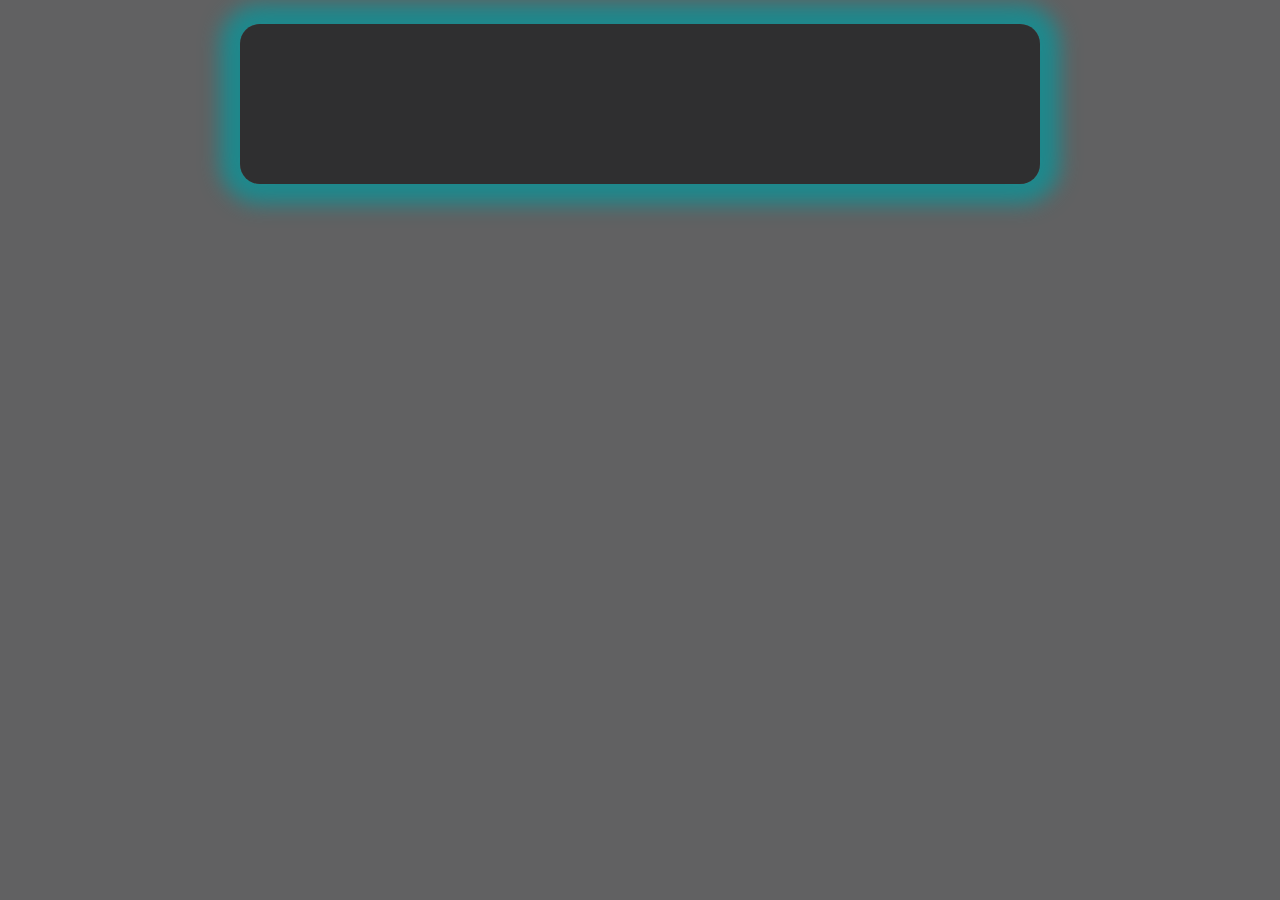
<file: API rest/index.html>
<!DOCTYPE html>
<html lang="en">
<head>
    <meta charset="UTF-8">
    <meta http-equiv="X-UA-Compatible" content="IE=edge">
    <meta name="viewport" content="width=device-width, initial-scale=1.0">
    <title> practicajscript</title>
    <link rel="stylesheet" href="style.css">
</head>
<body>
<div class="contenedor">
    <div class="api">
    </div>
</div>
<script src="codigo.js" type="module"></script>
</body>
</html>
</file>
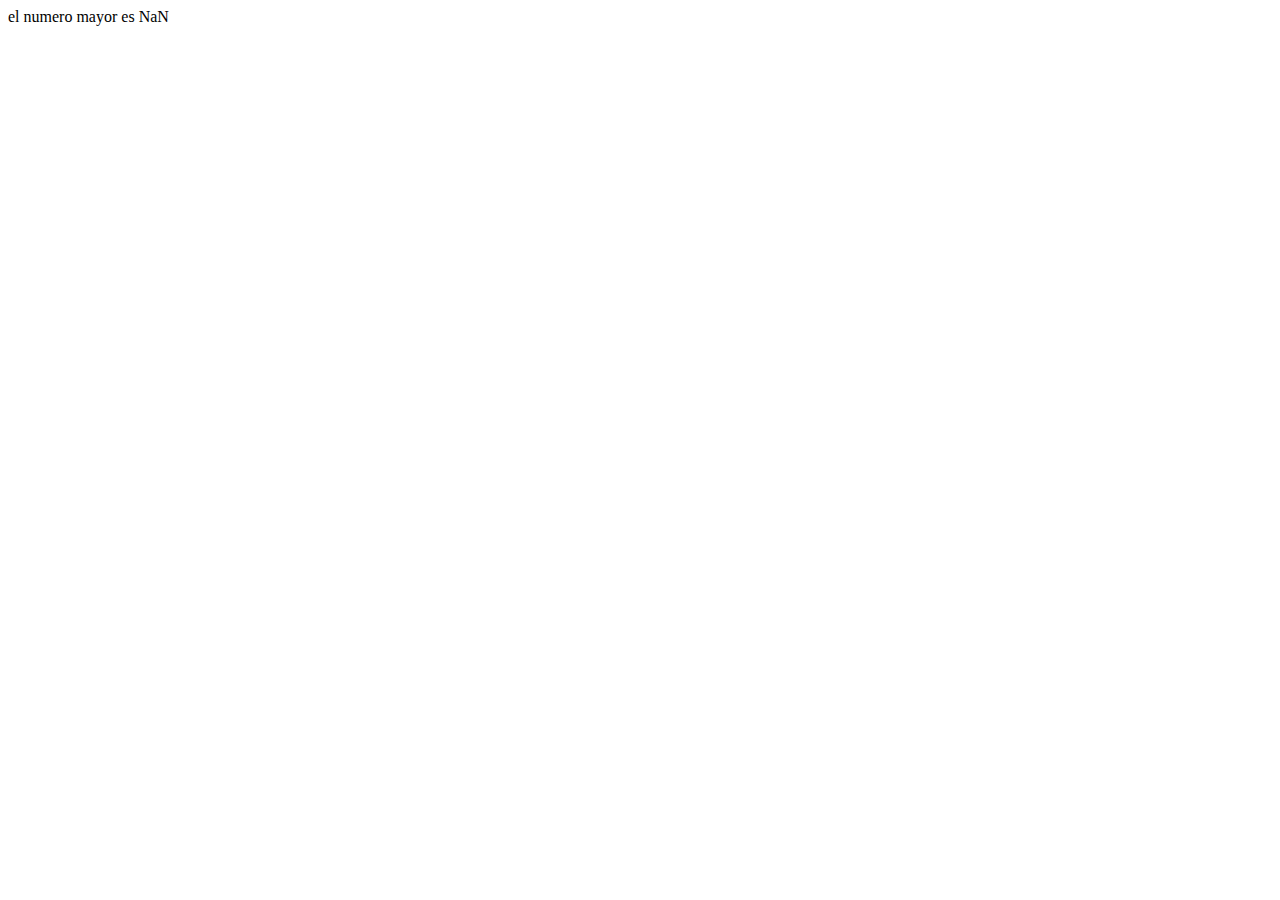
<file: Ejercicio 6/index.html>
<!DOCTYPE html>
<html lang="en">
<head>
    <meta charset="UTF-8">
    <meta http-equiv="X-UA-Compatible" content="IE=edge">
    <meta name="viewport" content="width=device-width, initial-scale=1.0">
    <meta name="author">
    <meta name="description">
    <meta name="keywords"> 
    <link rel="stylesheet" href="#">
    <title>Document</title>
    
</head>
<body>
    <script src="js/codigo.js"></script>
</body>
</html>
</file>
<file: API rest/style.css>
body {
    background-color: rgba(58, 58, 59, 0.8);
    display: flex;
    align-items: center;
    justify-content: center;
}
.contenedor {
    width: 120em;
    height: 12em;
    display: flex;
    align-items: center;
    justify-content: center;
    flex-direction: column; 
}
.api{
    width: 5em;
    height: 1em;  
    color: rgba(196, 196, 196, 0.8);
    background-color: rgba(35, 35, 36, 0.8);
    display: flex;
    justify-content:center ;
    align-items: center;
    border-radius: 20px;
    font-size: 10rem;
    box-shadow: 0px 0px 20px 20px rgb(30, 137, 141);
    transition: transform 1s;
    cursor: pointer;
}
.api:hover{
    transform: scale(1.3);
}
</file>
